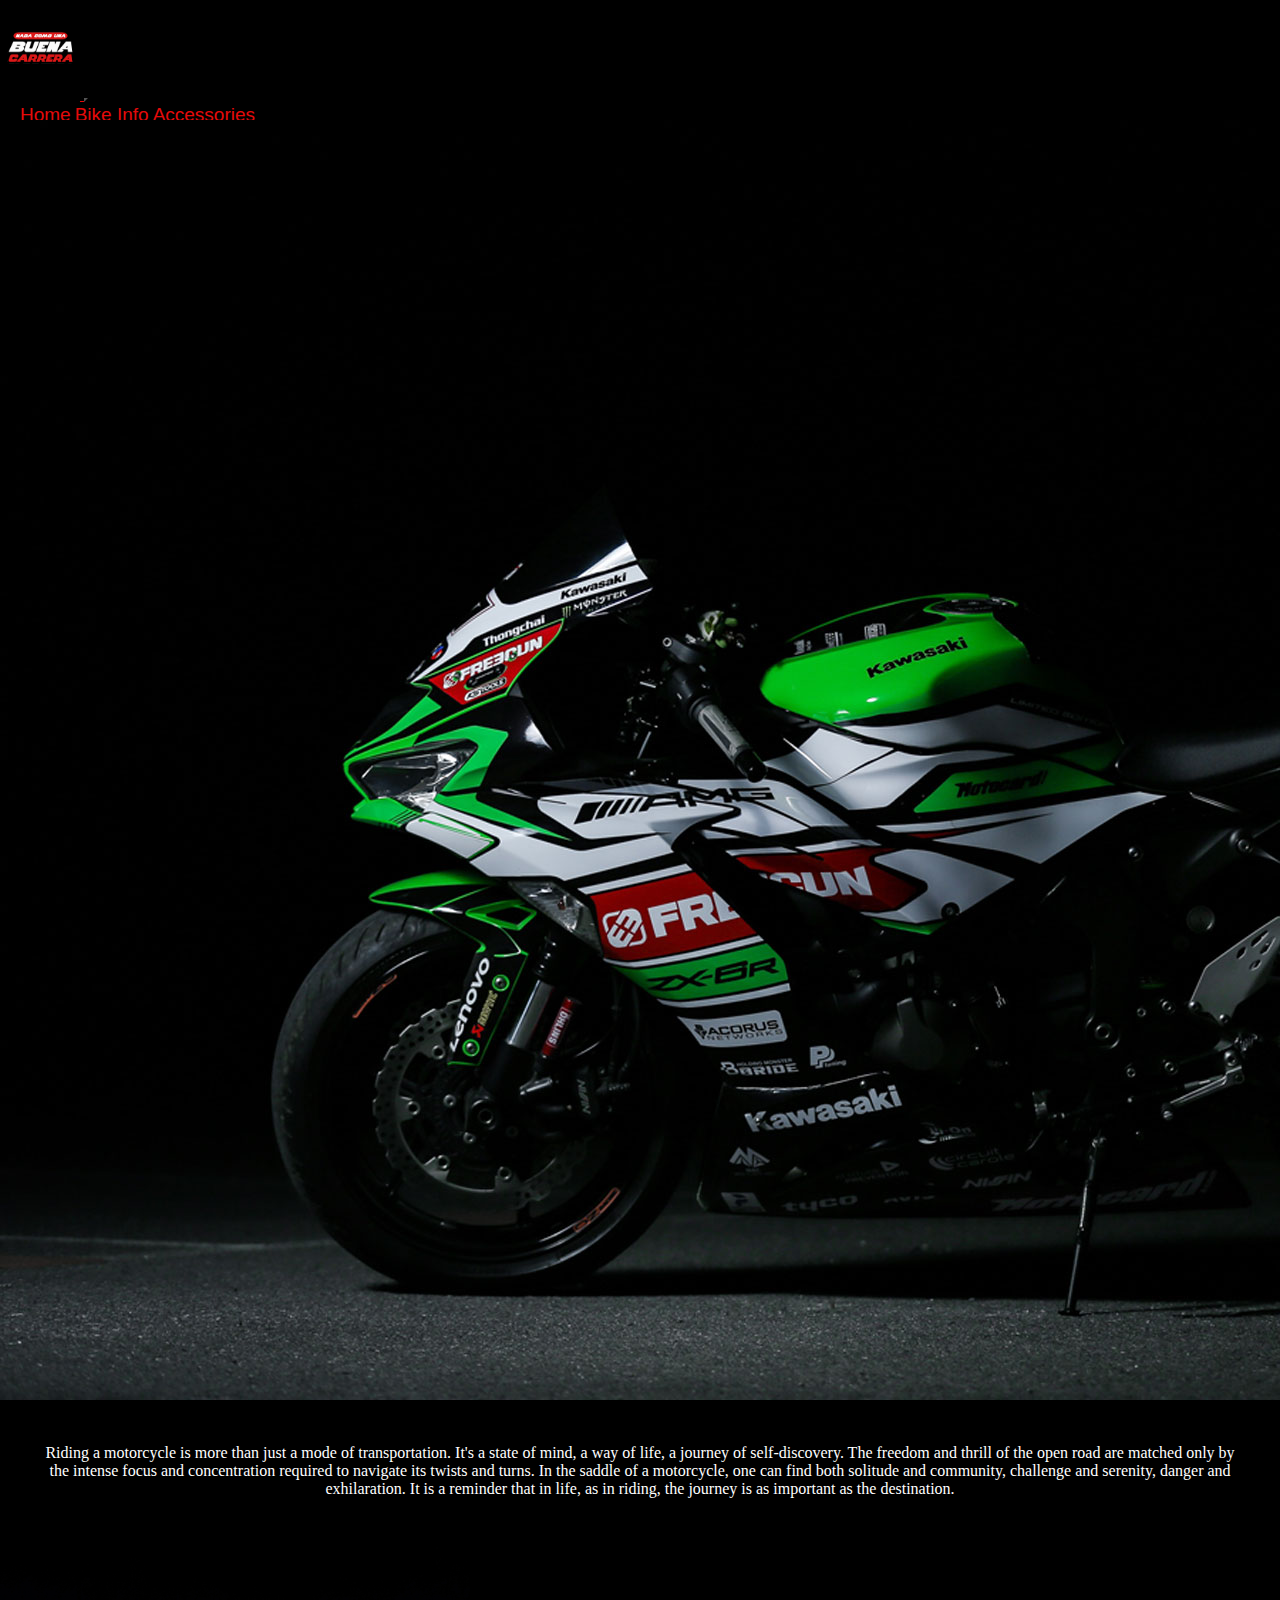
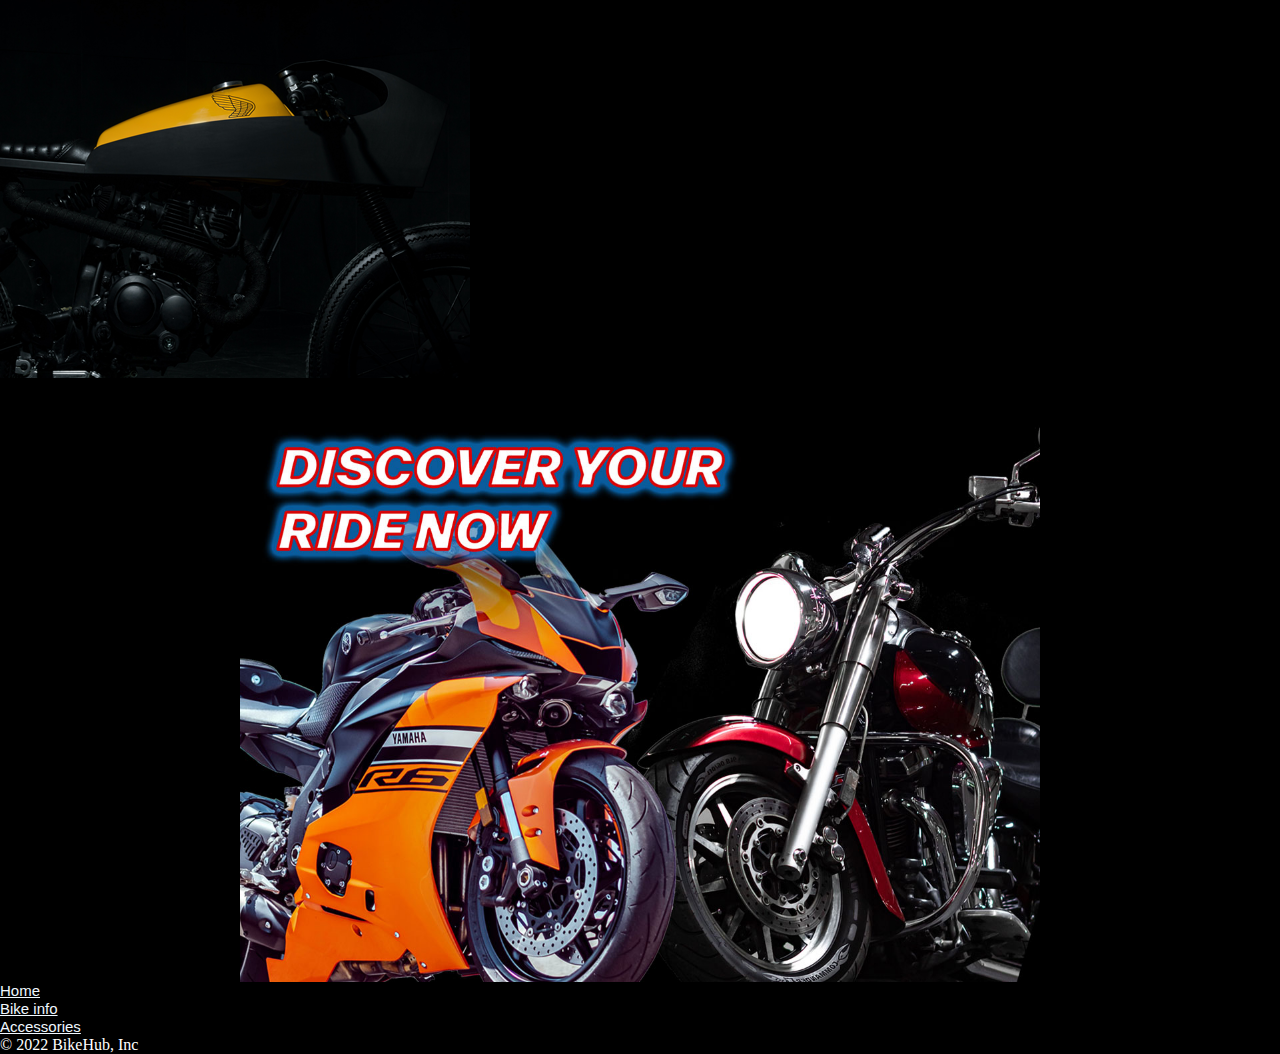
<file: index.html>
<!DOCTYPE html>
<html lang="en">
  <head>
    <meta charset="UTF-8" />
    <meta http-equiv="X-UA-Compatible" content="IE=edge" />
    <meta name="viewport" content="width=device-width, initial-scale=1.0" />
    <link
      href="https://cdn.jsdelivr.net/npm/bootstrap@5.2.2/dist/css/bootstrap.min.css"
      rel="stylesheet"
      integrity="sha384-Zenh87qX5JnK2Jl0vWa8Ck2rdkQ2Bzep5IDxbcnCeuOxjzrPF/et3URy9Bv1WTRi"
      crossorigin="anonymous"
    />
    <link rel="preconnect" href="https://fonts.googleapis.com" />
    <link rel="preconnect" href="https://fonts.gstatic.com" crossorigin />
    <link
      href="https://fonts.googleapis.com/css2?family=Libre+Baskerville&family=Bebas+Neue&display=swap"
      rel="stylesheet"
    />
    <link rel="stylesheet" href="main.css" />
    <title></title>
  </head>
  <body>
    <header>
      <nav class="navbar navbar-expand-lg bg-custom">
        <div class="container-fluid">
          <a class="navbar-brand" href="#">
            <img
              src="images/t-shirt-design-maker-featuring-an-f1-inspired-quote-5133d.png"
              alt=""
              width="80px"
              height="100px"
            />
          </a>
          <button
            class="navbar-toggler"
            type="button"
            data-bs-toggle="collapse"
            data-bs-target="#navbarNavAltMarkup"
            aria-controls="navbarNavAltMarkup"
            aria-expanded="false"
            aria-label="Toggle navigation"
          >
            <span class="navbar-toggler-icon"></span>
          </button>
          <div class="collapse navbar-collapse" id="navbarNavAltMarkup">
            <div class="navbar-nav">
              <a class="nav-link" href="#">Home</a>
              <a class="nav-link" href="bike_info.html">Bike Info</a>
              <a class="nav-link" href="accessories.html">Accessories</a>
            </div>
          </div>
        </div>
      </nav>
    </header>
    <main>
      <img
        src="images/pairach-boriboonmee-dC1fBLsEUwY-unsplash.jpg"
        alt=""
        class="img-fluid fade-in-image"
      />
      <div class="container">
        <div class="row h-100">
          <div class="col-lg-6 my-auto content-desc">
            <p>
              Riding a motorcycle is more than just a mode of transportation. It's a state of mind, a way of life, a journey of self-discovery. 
              The freedom and thrill of the open road are matched only by the intense focus and concentration required to navigate 
              its twists and turns. In the saddle of a motorcycle, one can find both solitude and community, challenge and serenity, danger and exhilaration. 
              It is a reminder that in life, as in riding, the journey is as important as the destination.
            </p>
          </div>
          <div class="col-lg-6">
            <img
              src="images/soroush-golpoor-N7qRkMMMKI4-unsplash.png"
              alt=""
              class="img-fluid"
            />
          </div>
        </div>
      </div>
      <img
        src="images/Promo-1.jpg"
        alt=""
        class="img-fluid promo"
      />
    </main>
    <footer class="py-3 my-4">
      <ul class="nav justify-content-center border-bottom pb-3 mb-3">
        <li class="nav-item">
          <a href="#" class="nav-link px-2 bg-custom-2">Home</a>
        </li>
        <li class="nav-item">
          <a href="bike_info.html" class="nav-link px-2 bg-custom-2"
            >Bike info</a
          >
        </li>
        <li class="nav-item">
          <a href="accessories.html" class="nav-link px-2 bg-custom-2"
            >Accessories</a
          >
        </li>
      </ul>
      <p class="text-center text-muted">© 2022 BikeHub, Inc</p>
    </footer>
    <script
      src="https://cdn.jsdelivr.net/npm/bootstrap@5.2.2/dist/js/bootstrap.bundle.min.js"
      integrity="sha384-OERcA2EqjJCMA+/3y+gxIOqMEjwtxJY7qPCqsdltbNJuaOe923+mo//f6V8Qbsw3"
      crossorigin="anonymous"
    ></script>
    <script
      src="https://cdn.jsdelivr.net/npm/@popperjs/core@2.11.6/dist/umd/popper.min.js"
      integrity="sha384-oBqDVmMz9ATKxIep9tiCxS/Z9fNfEXiDAYTujMAeBAsjFuCZSmKbSSUnQlmh/jp3"
      crossorigin="anonymous"
    ></script>
    <script src="index.js"></script>
  </body>
</html>
</file>
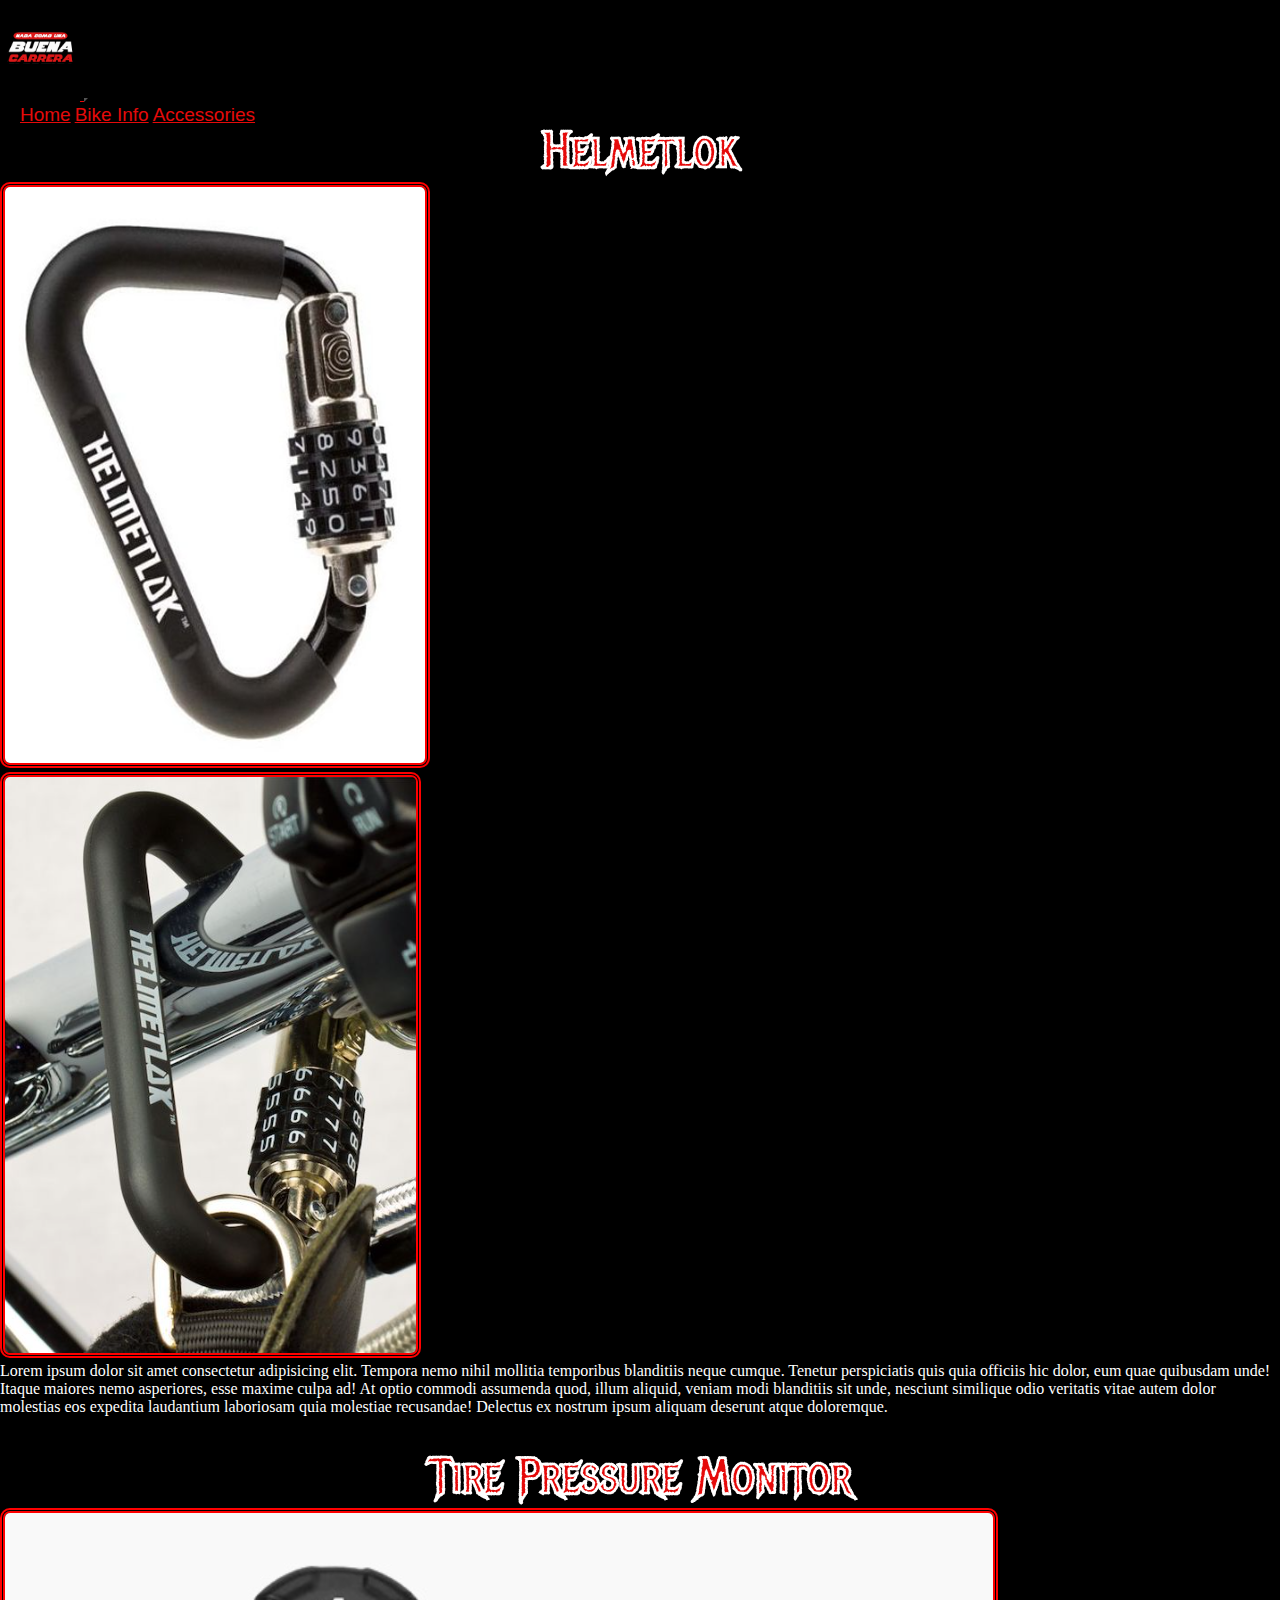
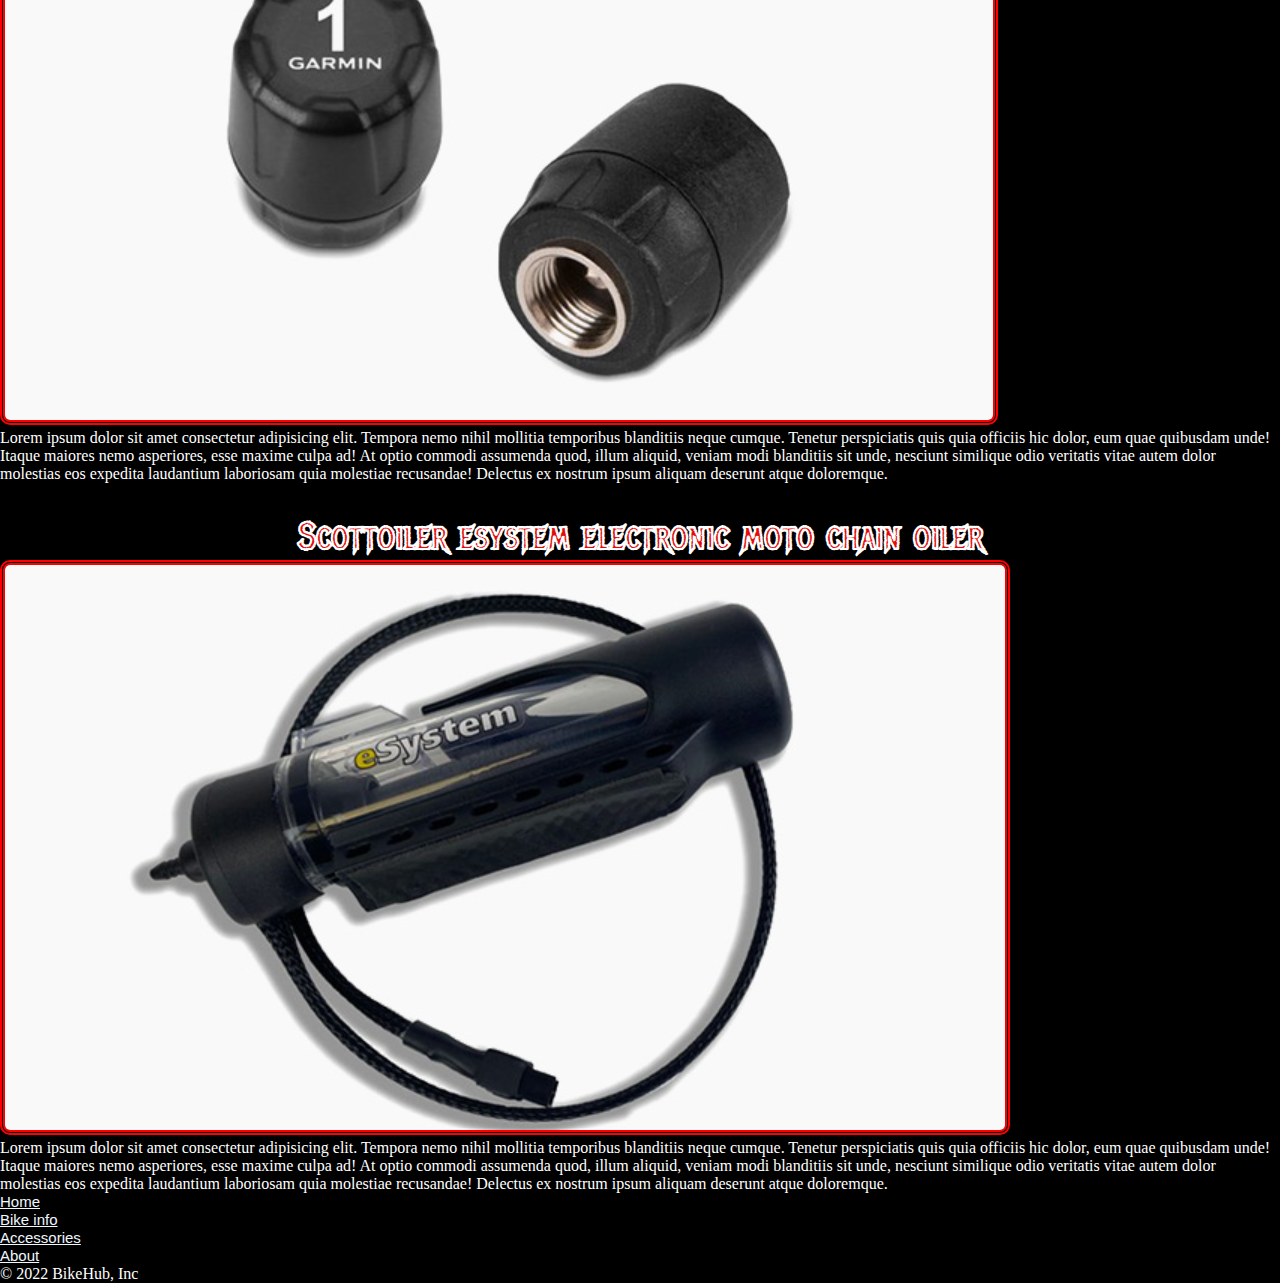
<file: accessories.html>
<!DOCTYPE html>
<html lang="en">
<head>
    <meta charset="UTF-8">
    <meta http-equiv="X-UA-Compatible" content="IE=edge">
    <meta name="viewport" content="width=device-width, initial-scale=1.0">
    <link href="https://cdn.jsdelivr.net/npm/bootstrap@5.2.2/dist/css/bootstrap.min.css" rel="stylesheet" integrity="sha384-Zenh87qX5JnK2Jl0vWa8Ck2rdkQ2Bzep5IDxbcnCeuOxjzrPF/et3URy9Bv1WTRi" crossorigin="anonymous">
    <link rel="preconnect" href="https://fonts.googleapis.com">
    <link rel="preconnect" href="https://fonts.gstatic.com" crossorigin>
    <link href="https://fonts.googleapis.com/css2?family=Libre+Baskerville&family=Metal+Mania&family=Viga&display=swap" rel="stylesheet">
    <link rel="stylesheet" href="main.css">
    <link rel="stylesheet" href="accessories.css">
    <title></title>
</head>
<body>
    <header>
        <nav class="navbar navbar-expand-lg bg-custom">
            <div class="container-fluid">
                <a class="navbar-brand" href="index.html">
                    <img src="/images/t-shirt-design-maker-featuring-an-f1-inspired-quote-5133d.png" alt="" width="80px" height="100px">
                </a>
                <button class="navbar-toggler" type="button" data-bs-toggle="collapse" data-bs-target="#navbarNavAltMarkup" aria-controls="navbarNavAltMarkup" aria-expanded="false" aria-label="Toggle navigation">
                <span class="navbar-toggler-icon"></span>
                </button>
                <div class="collapse navbar-collapse" id="navbarNavAltMarkup">
                <div class="navbar-nav">
                    <a class="nav-link" href="index.html">Home</a>
                    <a class="nav-link" href="bike_info.html">Bike Info</a>
                    <a class="nav-link" href="#">Accessories</a>
                </div>
                </div>
            </div>
        </nav>
    </header>
    <main>
        <div class="container">
            <div class="row g-3">
                <h2 class="prod_title">Helmetlok</h2>
                <div class="col-lg-4 col-sm-6 d-flex justify-content-center">
                    <img src="/images/Screenshot-2022-11-14-105329.png" alt="" class="img-fluid prod_img">
                </div>
                <div class="col-lg-4 col-sm-6 d-flex justify-content-center" >
                    <img src="/images/Screenshot-2.png" alt="" class="img-fluid prod_img">
                </div>
                <div class="col-lg-4 col-sm-12">
                    <p>Lorem ipsum dolor sit amet consectetur adipisicing elit. Tempora nemo nihil mollitia temporibus blanditiis neque cumque. Tenetur perspiciatis quis quia officiis hic dolor, eum quae quibusdam unde! Itaque maiores nemo asperiores, esse maxime culpa ad! At optio commodi assumenda quod, illum aliquid, veniam modi blanditiis sit unde, nesciunt similique odio veritatis vitae autem dolor molestias eos expedita laudantium laboriosam quia molestiae recusandae! Delectus ex nostrum ipsum aliquam deserunt atque doloremque.</p>
                </div>
            </div>
            <div class="row g-3 Tire-pressure">
                <h2 class="prod_title">Tire Pressure Monitor</h2>
                <div class="col-lg-8 col-sm-12 d-flex justify-content-center">
                    <img src="/images/screenshot-3.png" alt="" class="img-fluid prod_img">
                </div>
                <div class="col-lg-4 col-sm-12">
                    <p>Lorem ipsum dolor sit amet consectetur adipisicing elit. Tempora nemo nihil mollitia temporibus blanditiis neque cumque. Tenetur perspiciatis quis quia officiis hic dolor, eum quae quibusdam unde! Itaque maiores nemo asperiores, esse maxime culpa ad! At optio commodi assumenda quod, illum aliquid, veniam modi blanditiis sit unde, nesciunt similique odio veritatis vitae autem dolor molestias eos expedita laudantium laboriosam quia molestiae recusandae! Delectus ex nostrum ipsum aliquam deserunt atque doloremque.</p>
                </div>
            </div>
            <div class="row g-3 Tire-pressure">
                <h2 class="prod_title" style="font-size: 38px ;">Scottoiler esystem electronic moto chain oiler</h2>
                <div class="col-lg-8 col-sm-12 d-flex justify-content-center">
                    <img src="/images/scott-oiler.png" alt="" class="img-fluid prod_img">
                </div>
                <div class="col-lg-4 col-sm-12">
                    <p>Lorem ipsum dolor sit amet consectetur adipisicing elit. Tempora nemo nihil mollitia temporibus blanditiis neque cumque. Tenetur perspiciatis quis quia officiis hic dolor, eum quae quibusdam unde! Itaque maiores nemo asperiores, esse maxime culpa ad! At optio commodi assumenda quod, illum aliquid, veniam modi blanditiis sit unde, nesciunt similique odio veritatis vitae autem dolor molestias eos expedita laudantium laboriosam quia molestiae recusandae! Delectus ex nostrum ipsum aliquam deserunt atque doloremque.</p>
                </div>
            </div>
        </div>
    </main>
    <footer class="py-3 my-4">
        <ul class="nav justify-content-center border-bottom pb-3 mb-3">
            <li class="nav-item"><a href="#" class="nav-link px-2 bg-custom-2">Home</a></li>
            <li class="nav-item"><a href="#" class="nav-link px-2 bg-custom-2">Bike info</a></li>
            <li class="nav-item"><a href="#" class="nav-link px-2 bg-custom-2">Accessories</a></li>
            <li class="nav-item"><a href="#" class="nav-link px-2 bg-custom">About</a></li>
        </ul>
        <p class="text-center text-muted">© 2022  BikeHub, Inc</p>
    </footer>
    <script src="https://cdn.jsdelivr.net/npm/bootstrap@5.2.2/dist/js/bootstrap.bundle.min.js" integrity="sha384-OERcA2EqjJCMA+/3y+gxIOqMEjwtxJY7qPCqsdltbNJuaOe923+mo//f6V8Qbsw3" crossorigin="anonymous"></script>
    <script src="https://cdn.jsdelivr.net/npm/@popperjs/core@2.11.6/dist/umd/popper.min.js" integrity="sha384-oBqDVmMz9ATKxIep9tiCxS/Z9fNfEXiDAYTujMAeBAsjFuCZSmKbSSUnQlmh/jp3" crossorigin="anonymous"></script>
    <script src="index.js"></script>
</body>
</html>
</file>
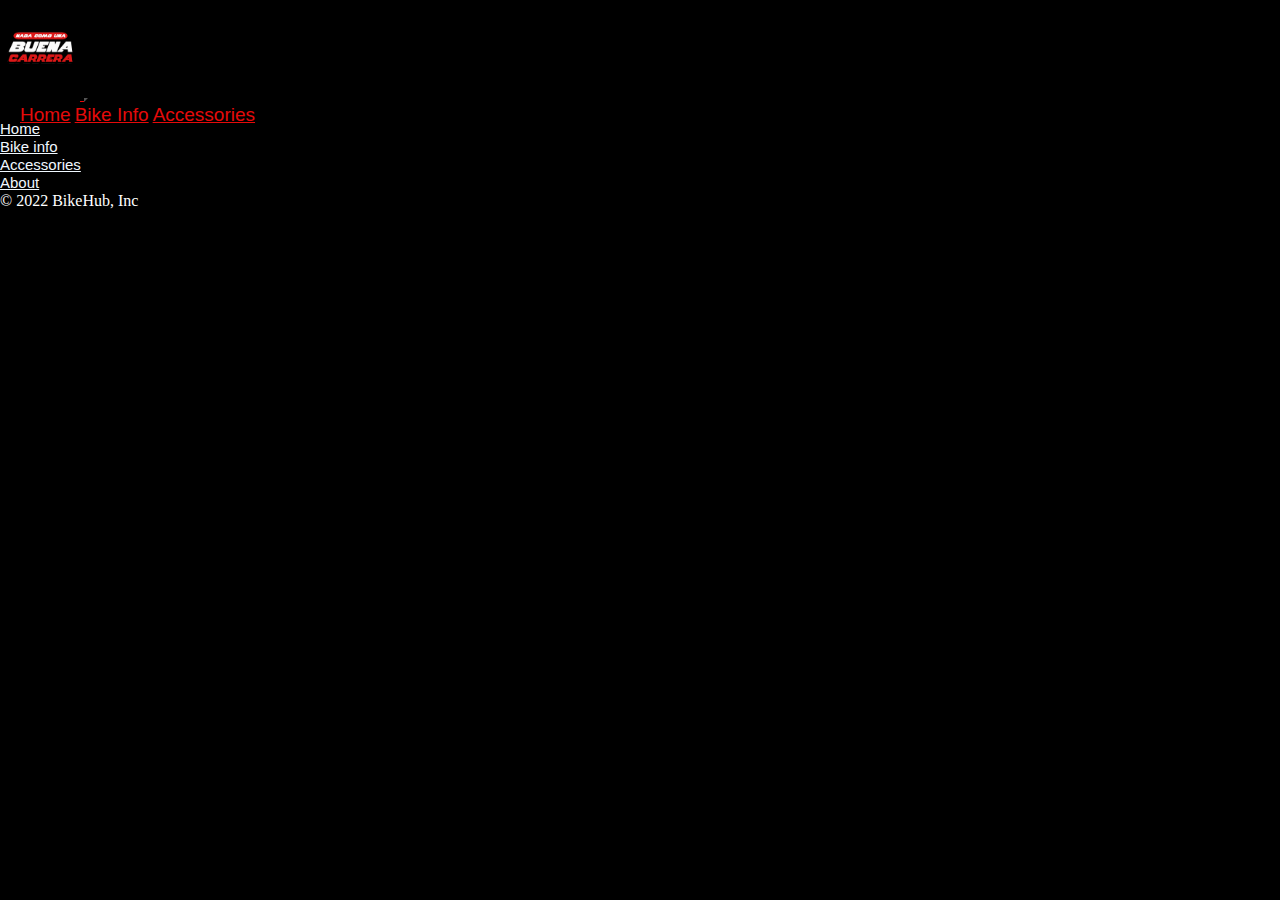
<file: bike_info.html>
<!DOCTYPE html>
<html lang="en">
<head>
    <meta charset="UTF-8">
    <meta http-equiv="X-UA-Compatible" content="IE=edge">
    <meta name="viewport" content="width=device-width, initial-scale=1.0">
    <link href="https://cdn.jsdelivr.net/npm/bootstrap@5.2.2/dist/css/bootstrap.min.css" rel="stylesheet" integrity="sha384-Zenh87qX5JnK2Jl0vWa8Ck2rdkQ2Bzep5IDxbcnCeuOxjzrPF/et3URy9Bv1WTRi" crossorigin="anonymous">
    <link rel="preconnect" href="https://fonts.googleapis.com">
    <link rel="preconnect" href="https://fonts.gstatic.com" crossorigin>
    <link href="https://fonts.googleapis.com/css2?family=Libre+Baskerville&family=Viga&display=swap" rel="stylesheet">
    <link rel="stylesheet" href="main.css">
    <title></title>
</head>
<body>
    <header>
        <nav class="navbar navbar-expand-lg bg-custom">
            <div class="container-fluid">
                <a class="navbar-brand" href="#">
                    <img src="/images/t-shirt-design-maker-featuring-an-f1-inspired-quote-5133d.png" alt="" width="80px" height="100px">
                </a>
                <button class="navbar-toggler" type="button" data-bs-toggle="collapse" data-bs-target="#navbarNavAltMarkup" aria-controls="navbarNavAltMarkup" aria-expanded="false" aria-label="Toggle navigation">
                <span class="navbar-toggler-icon"></span>
                </button>
                <div class="collapse navbar-collapse" id="navbarNavAltMarkup">
                <div class="navbar-nav">
                    <a class="nav-link" href="index.html">Home</a>
                    <a class="nav-link" href="#">Bike Info</a>
                    <a class="nav-link" href="accessories.html">Accessories</a>
                </div>
                </div>
            </div>
        </nav>
    </header>
    <main>
        
    </main>
    <footer class="py-3 my-4">
        <ul class="nav justify-content-center border-bottom pb-3 mb-3">
            <li class="nav-item"><a href="#" class="nav-link px-2 bg-custom-2">Home</a></li>
            <li class="nav-item"><a href="#" class="nav-link px-2 bg-custom-2">Bike info</a></li>
            <li class="nav-item"><a href="#" class="nav-link px-2 bg-custom-2">Accessories</a></li>
            <li class="nav-item"><a href="#" class="nav-link px-2 bg-custom">About</a></li>
        </ul>
        <p class="text-center text-muted">© 2022  BikeHub, Inc</p>
    </footer>
    <script src="https://cdn.jsdelivr.net/npm/bootstrap@5.2.2/dist/js/bootstrap.bundle.min.js" integrity="sha384-OERcA2EqjJCMA+/3y+gxIOqMEjwtxJY7qPCqsdltbNJuaOe923+mo//f6V8Qbsw3" crossorigin="anonymous"></script>
    <script src="https://cdn.jsdelivr.net/npm/@popperjs/core@2.11.6/dist/umd/popper.min.js" integrity="sha384-oBqDVmMz9ATKxIep9tiCxS/Z9fNfEXiDAYTujMAeBAsjFuCZSmKbSSUnQlmh/jp3" crossorigin="anonymous"></script>
    <script src="index.js"></script>
</body>
</html>
</file>
<file: main.css>
*{
    margin:0px;
    padding: 0px;
    color: rgb(229, 10, 10);
    font-family: 'Times New Roman', Times, serif
}

body{
    background-color: rgb(0, 0, 0);
    
}
body p{
    color: white;
    
}

h2{
    text-align: center;
    font-family: 'Bebas Neue', cursive;
    font-size: 50px;
    margin-top:30px;
    -webkit-text-stroke-width: 1px;
    -webkit-text-stroke-color: rgb(255, 255, 255);
}
.bg-custom{
    background-color: rgb(0, 0, 0);
}

.navbar{
    max-height: 90px;
    margin-bottom: 30px;
}
.nav-link{
    color:rgb(229, 10, 10);
    font-family: 'Franklin Gothic Medium', 'Arial Narrow', Arial, sans-serif;
    font-size: 19px;
    font: 400;
}
.nav-link:hover{
    color: rgb(255, 255, 255);
}
.navbar-toggler{
    background-color: rgb(255, 0, 0);
}
.fade-in-image{
    animation: fade-in 5s;
}
.navbar-collapse{
    padding-left: 20px;
    background-color:black;
}
.content-desc{
    padding: 40px ;
    font-size: 16px;
    text-align: center;
    max-height: 440px;
    overflow-y: scroll;
}
.content-desc::-webkit-scrollbar {
    width: 5px;
    height: 5px;
    background-color: rgb(218, 21, 21);
    /* for Chrome, Safari, and Opera */
}
.promo{
    display: block;
    margin-left: auto;
    margin-right: auto;
    width: auto;
    height: 600px;
}
footer .nav-link {
    color: aliceblue;
    transition: 0.25s;
    font-size: 15px;
    
}
footer .nav-link:hover {
    color: rgb(225, 98, 98);
    font-size: 20px;
}

@media only screen and (max-width: 800px) {
    .promo{
        height: 400px;
    }
}
@media only screen and (max-width: 555px) {
    .promo{
        height: 300px;
    }
}
@media only screen and (max-width: 450px) {
    .content-desc{
        max-height: 300px;
        padding: 15px 25px 5px 25px;
    }
}
@keyframes fade-in{
    0%{
        opacity: 0;
    }
    100%{
        opacity: 1;
    }
}
</file>
<file: accessories.css>
.prod_img{
    border: 5px double red;
    border-radius: 10px;
}
.prod_title{
    font-family: 'Metal Mania', cursive;
}
.Tire-pressure{
    margin-top: 30px;
}
</file>
